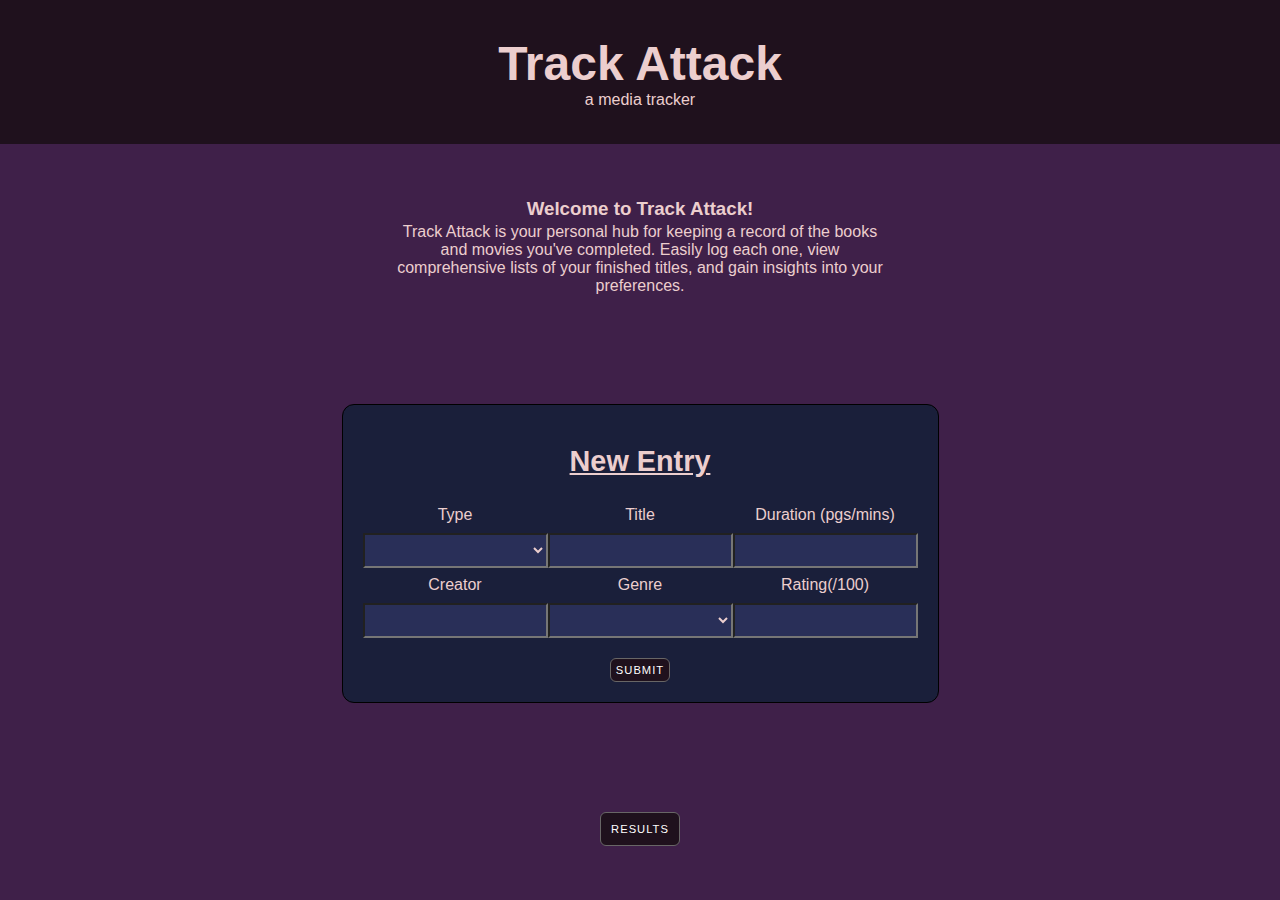
<file: index.html>
<!DOCTYPE html>
<html>

<head>
    <meta name="viewport" content="width=device-width, initial-scale=1.0">
    <title>Track Attack</title>
    <link rel="stylesheet" href="style.css">
    <script type='module' src="./trackAttack.js" defer></script>
</head>

<body class="entry">
    <header class="header">
        <div>
            <h1 class="title">Track Attack</h1>
            <p> a media tracker</p>
        </div>
    </header>
    <main>
        <section class="entry-flex">
            <section class="explain">
                <h3 class="text-3xl font-bold mb-4 text-gray-800">Welcome to Track Attack!</h1>
                    <p>
                        Track Attack is your personal hub for keeping a record of the books and movies you've completed.
                        Easily log each one, view comprehensive lists of your finished titles, and gain insights into
                        your preferences.
                    </p>
            </section>
            <section class="input">
                <section class='block'>
                    <h2>New Entry</h2>
                    <form>
                        <div class="form-g">
                            <div>
                                <label for="type">Type</label>
                                <select id="type">
                                    <option></option>
                                    <option value="book">Book</option>
                                    <option value="movie">Movie</option>
                                </select>
                            </div>

                            <div>
                                <label for="title">Title</label>
                                <input type="text" id="title">
                            </div>

                            <div>
                                <label for="duration">Duration (pgs/mins)</label>
                                <input type="number" id="duration">
                            </div>

                            <div>
                                <label for="creator">Creator</label>
                                <input type="text" id="creator">
                            </div>

                            <div>
                                <label for="genre">Genre</label>
                                <select id="genre">
                                    <option></option>
                                    <option value="fantasy">Fantasy</option>
                                    <option value="sci-fi">Sci-Fi</option>
                                    <option value="mystery">Mystery</option>
                                    <option value="horror">Horror</option>
                                    <option value="romance">Romance</option>
                                    <option value="action">Action</option>
                                    <option value="drama">Drama</option>
                                    <option value="historical">Historical</option>
                                    <option value="family">Family</option>
                                    <option value="YA">Young-Adult</option>
                                </select>
                            </div>

                            <div>
                                <label for="rating">Rating(/100)</label>
                                <input type="number" id="rating">
                            </div>
                        </div>
                        <input class="btn" type="submit">
                    </form>
                </section>
            </section>
            <section class="next">
                <!-- <p class = "btn">hey</p>  -->
                <a class="btn" href="results.html">results</a>
                <!-- change p to a -->
            </section>
        </section>
    </main>
</body>

</html>
</file>
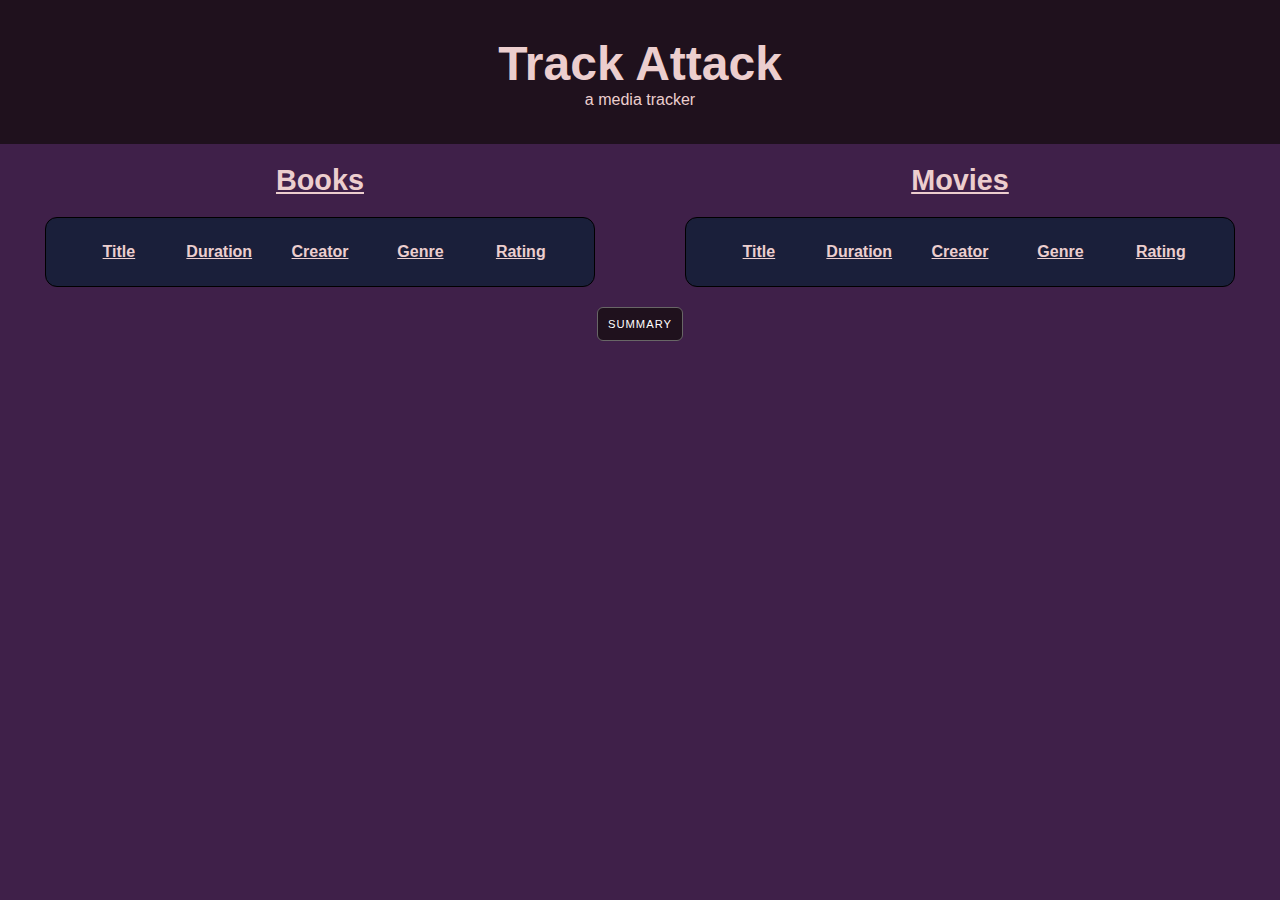
<file: results.html>
<!DOCTYPE html>
<html>

<head>
    <meta name="viewport" content="width=device-width, initial-scale=1.0">
    <title>Track Attack</title>
    <link rel="stylesheet" href="style.css">
    <script type='module' src="./results.js" defer></script>
</head>

<body class="results">
    <header class="header">
        <div>
            <h1 class="title">Track Attack</h1>
            <p> a media tracker</p>
        </div>
    </header>
    <main>
        <section class="results-flex">
            <section class='books'>
                <h2>Books</h2>
                <section class="block">
                    <table class="book-table">
                        <thead class="thead">
                            <tr>
                                <th>Title</th>
                                <th>Duration</th>
                                <th>Creator</th>
                                <th>Genre</th>
                                <th>Rating</th>
                                <!-- <th>Finished</th> -->
                            </tr>
                        </thead>
                        <tbody class="tbody table">
                            <!-- Javascript inserts rows -->
                        </tbody>
                    </table>
                </section>
            </section>
            <section>
                <h2>Movies</h2>
                <section class="block">
                    <table class="movie-table">
                        <thead class="thead">
                            <tr>
                                <th>Title</th>
                                <th>Duration</th>
                                <th>Creator</th>
                                <th>Genre</th>
                                <th>Rating</th>
                                <!-- <th>Finished</th> -->
                            </tr>
                        </thead>
                        <tbody class="tbody table">
                            <!-- Javascript inserts rows -->
                        </tbody>
                    </table>
                </section>
            </section>
        </section>
        <a class="btn" href="summary.html">summary</a>
    </main>
</body>

</html>
</file>
<file: style.css>
/* 
COLORS
Dark Purple (rgb(31, 17, 29))
lighter Purple (rgb(63, 32, 73))
Dark Blue (rgb(26, 31, 58))
Gold (#FFD700)
Teal (#00B2A9)
Lavender (#C8A2C8)
Coral (#FF6F61)
Silver (#D3D3D3) */

/*General----------------------------*/

body {
    background-color: rgb(63, 32, 73);
    color: rgb(236, 206, 206);
    font-family: sans-serif;
    font-size: 1rem;
    height: 100vh;
    width: 100%;
}

* {
    box-sizing: border-box;
    margin: auto
}

body * {
    width: fit-content;
}

main {
    height: 84%;
    width: 100%;
    overflow: auto;
}

h1 {
    font-size: 2rem;
}

.btn,
.ytube {
    display: block
}

.block {
    background-color: rgb(26, 31, 58);
    padding: 20px;
    border: 1px solid black;
    border-radius: 12px;
    margin: 0;
}

main h2 {
    font-weight: bold;
    font-size: 1.8rem;
    text-decoration: underline;
}

td {
    border: none;
    text-align: center;
}

/*Button---------------------------------------*/

.btn {
    text-transform: uppercase;
    font-size: .7rem;
    padding: 10px;
    background-color: rgb(31, 17, 29);
    color: white;
    letter-spacing: 1px;
    text-decoration: none;
    border: 1px solid rgb(104, 102, 102);
    border-radius: 6px;
}

.btn:hover {
    background-color: rgb(112, 59, 148);
}

/*heading--------------------------------------*/

.header {
    width: 100%;
    height: 16%;
    background-color: rgb(31, 17, 29);
    position: sticky;
    top: 0;
    z-index: 3;
}

.header div {
    position: relative;
    top: 50%;
    -ms-transform: translateY(-50%);
    transform: translateY(-50%);
}

.header h1 {
    font-size: 3rem;
}

/*summary--------------------------------------*/

.summary .btn-wrapper {
    height: 20%;
}

.summary .btn {
    position: relative;
    top: 30px;
    background-color: rgb(104, 14, 14);
    border-color: black;
}

.summary .grid {
    display: flex;
    width: 100%;
    height: 80%;
}

.summary .grid>* {
    width: 100%;
}

.summary .grid>*>* {
    margin: auto;
}

.summary h2 {
    margin: 10px auto !important;
}

.summary .block {
    height: 180px;
    width: 60%;
}

.summary table {
    height: 100%;
    width: 100%;
}

.summary tbody * {
    width: 50%;
    font-size: 1.2rem;
}

.summary .wrap {
    width: 100%;
}

/*media queries--------------------------------------*/

@media only screen and (max-width: 600px) {
    .summary .grid {
        flex-direction: column;
    }

    /* .graphs {
        order: 4;
    } */
}

@media only screen and (max-width: 450px) {

    /* .summary .graphs .block {
        width: 80%;
    } */

    .summary .btn {
        top: 5px;
    }

}

/*results--------------------------------------*/

.results-flex {
    display: flex;
    width: 100%;
}

.results-flex>* {
    height: 100%;
}

.results .block {
    width: 550px;
    height: fit-content;
    margin: auto;
}

.results .btn,
h2 {
    margin: 20px auto;
}

/*Result lists--------------------------------------*/

.results .tbody,
.thead {
    display: block;
    width: 100%;
}

.results .tbody {
    max-height: 250px;
    overflow: auto;
}

.results th {
    text-decoration: underline;
    text-align: center;
}

.results td,
th {
    width: 100px;
}

.results .tbody tr {
    display: block;
    margin-top: 5px;
}

/*media queries--------------------------------------*/

@media only screen and (max-width: 600px) {
    .results-flex {
        flex-direction: column;
        height: fit-content;
    }

    .results .block {
        width: 480px;
    }
}

@media only screen and (max-width: 450px) {
    .results .block {
        width: 380px;
    }
}

/*Entry--------------------------------------*/

.entry-flex {
    display: flex;
    flex-direction: column;
    position: relative;
    height: 100%;
}

.explain {
    width: 500px;
}

.explain h3 {
    margin-bottom: 3px;
}

.explain p {
    text-align: center;
}

.entry .block h2 {
    margin-bottom: 20px;
}

/*form grid--------------------------------------*/

.form-g {
    display: grid;
    grid-template-rows: repeat(2, 1fr);
    grid-template-columns: repeat(3, 1fr);
    height: 140px;
}

.form-g div {
    width: 100%;
    height: 100%;
}

.form-g * * {
    display: block;
    height: 50%;
}

.form-g div label {
    padding: 8px;
}

.form-g input,
select {
    background-color: rgb(41, 47, 88);
    color: rgb(236, 206, 206);
    width: 100%;
    padding: 2px;
    border: 2px;
    border-width: 2px;
    border-style: inset;
    border-color: light-dark(rgb(118, 118, 118), rgb(133, 133, 133));
    border-image: initial;
}

.entry form .btn {
    margin-top: 20px;
    padding: 5px;
}

/*media queries--------------------------------------*/

@media only screen and (max-width: 600px) {

    .explain {
        width: 100%;
    }

    .explain p {
        width: 250px;
    }

    .entry-flex {
        height: fit-content;
        width: 100%;
    }

    .entry-flex>* {
        margin: 20px auto;
    }

    .entry-flex .input {
        width: 100%;
    }

    .entry .block {
        height: fit-content;
        width: 80%;
        margin: 0 auto;
    }

    .input form {
        display: block;
        width: 80%;
    }

    .form-g {
        grid-template-rows: repeat(6, 1fr);
        grid-template-columns: repeat(1, 1fr);
        height: fit-content;
        width: 100%;
    }

}
</file>
